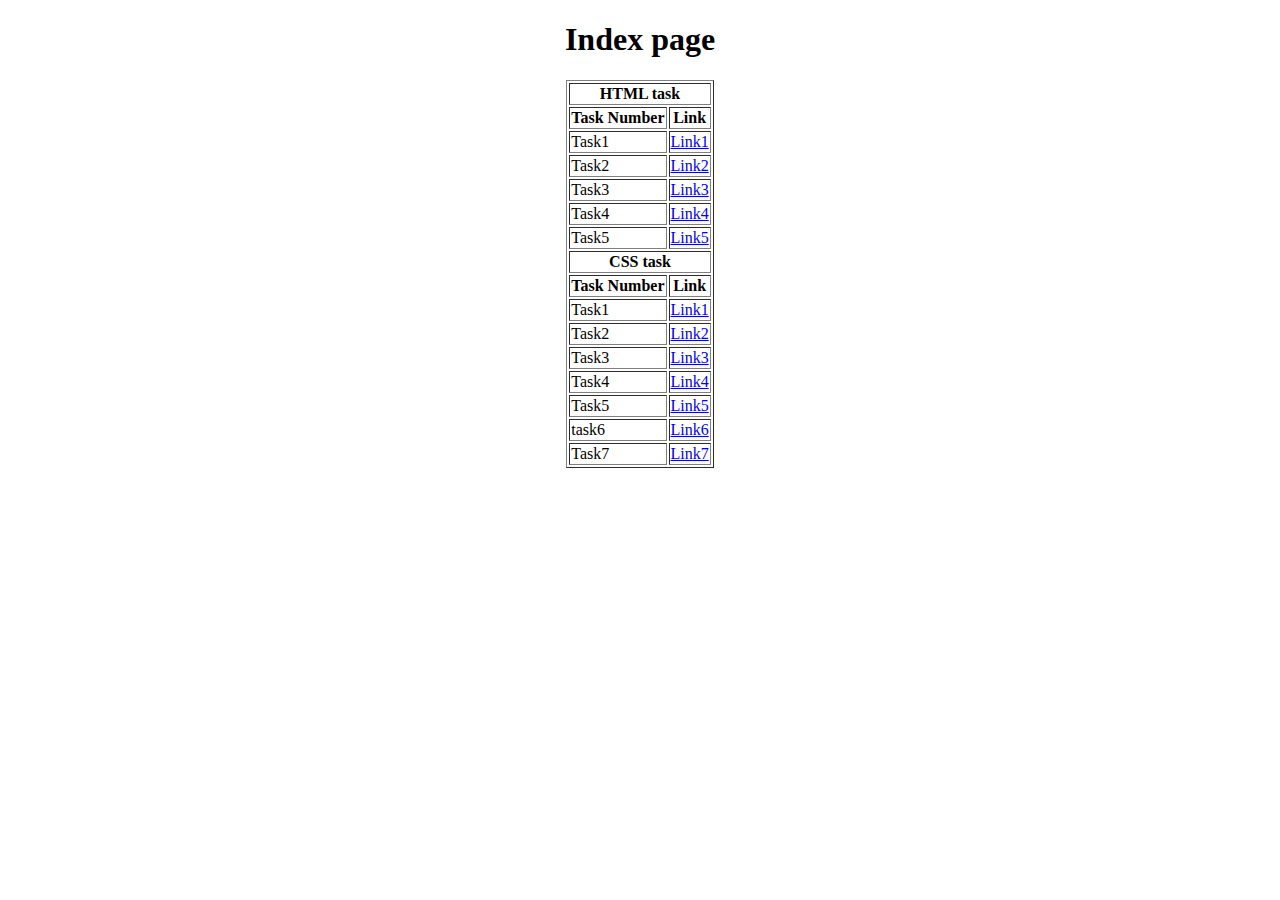
<file: index.html>
<!DOCTYPE html>
<html lang="en">
<head>
    <meta charset="UTF-8">
    <meta name="viewport" content="width=device-width, initial-scale=1.0">
    <title>Document</title>
</head>
<body>
    <center>
        <h1>Index page</h1>
        <table border="1">
            <tr>
                <th colspan="2">HTML task</th>
            </tr>
            <tr>
                <th>Task Number</th>
                <th>Link</th>
            </tr>
            
            <tr>
                <td>Task1</td>
                <td><a href="./HTML Tasks/task1.html">Link1</a></td>
            </tr>
            <tr>
                <td>Task2</td>
                <td><a href="./HTML Tasks/task2.html">Link2</a></td>
            </tr>
            <tr>
                <td>Task3</td>
                <td><a href="./HTML Tasks/task3.html">Link3</a></td>
            </tr>
            <tr>
                <td>Task4</td>
                <td><a href="./HTML Tasks/task4.html">Link4</a></td>
            </tr>
            <tr>
                <td>Task5</td>
                <td><a href="./HTML Tasks/task5.html">Link5</a></td>
            </tr>
            <tr>
                <th colspan="2">CSS task</th>
            </tr>
            <tr>
                <th>Task Number</th>
                <th>Link</th>
            </tr>
            
            <tr>
                <td>Task1</td>
                <td><a href="./CSS Tasks/task1.html">Link1</a></td>
            </tr>
            <tr>
                <td>Task2</td>
                <td><a href="./CSS Tasks/task2.html">Link2</a></td>
            </tr>
            <tr>
                <td>Task3</td>
                <td><a href="./CSS Tasks/task3.html">Link3</a></td>
            </tr>
            <tr>
                <td>Task4</td>
                <td><a href="./CSS Tasks/task4.html">Link4</a></td>
            </tr>
            <tr>
                <td>Task5</td>
                <td><a href="./CSS Tasks/task5.html">Link5</a></td>
            </tr>
            <tr>
                <td>task6</td>
                <td><a href="./CSS Tasks/task6.html">Link6</a></td>
            </tr>
            <tr>
                <td>Task7</td>
                <td><a href="./CSS Tasks/task7.html">Link7</a></td>
            </tr>
        </table>
    </center>
</body>
</html>
</file>
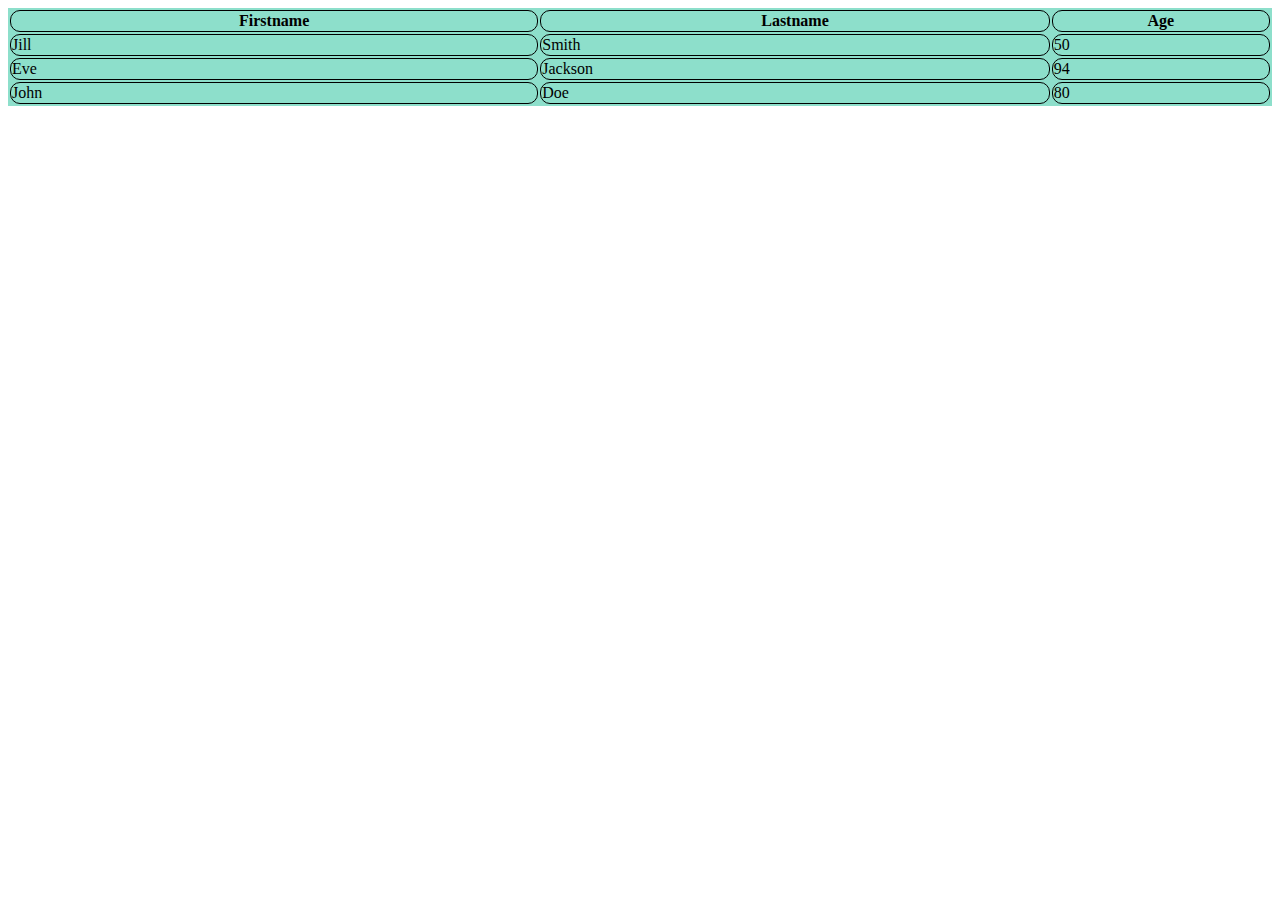
<file: CSS Tasks/task1.html>
<!DOCTYPE html>
<html>
<head>
<link rel="stylesheet" href="task1.css">
</head>
<body>


<table style="width:100%" bgcolor="8DDFCB">
  <tr>
    <th>Firstname</th>
    <th>Lastname</th> 
    <th>Age</th>
  </tr>
  <tr>
    <td>Jill</td>
    <td>Smith</td>
    <td>50</td>
  </tr>
  <tr>
    <td>Eve</td>
    <td>Jackson</td>
    <td>94</td>
  </tr>
  <tr>
    <td>John</td>
    <td>Doe</td>
    <td>80</td>
  </tr>
</table>

</body>
</html>
</file>
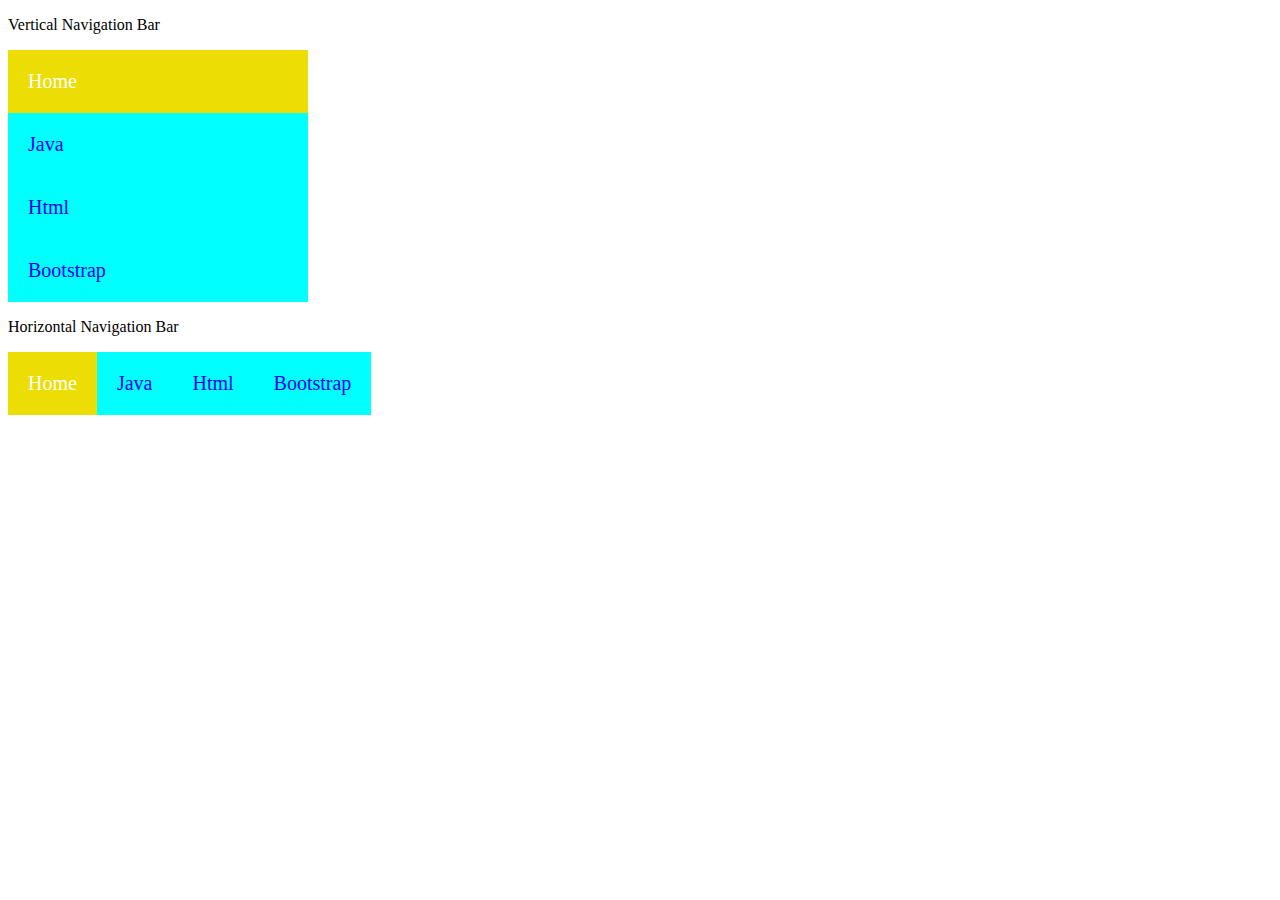
<file: CSS Tasks/task2.html>
<!DOCTYPE html>
<html>
<body>
<link rel="stylesheet" href="task2.css">

<p>Vertical Navigation Bar</p>
<ul>
  <li class="home"><a href="#home">Home</a></li>
  <li><a href="#java">Java</a></li>
  <li><a href="#html">Html</a></li>
  <li><a href="#bootstrap">Bootstrap</a></li>
</ul>

<p>Horizontal Navigation Bar</p>
<ul class="horizontal">
    <li class="home"><a href="#home">Home</a></li>
    <li><a href="#java">Java</a></li>
    <li><a href="#html">Html</a></li>
    <li><a href="#bootstrap">Bootstrap</a></li>
  </ul>
  

</body>
</html>
</file>
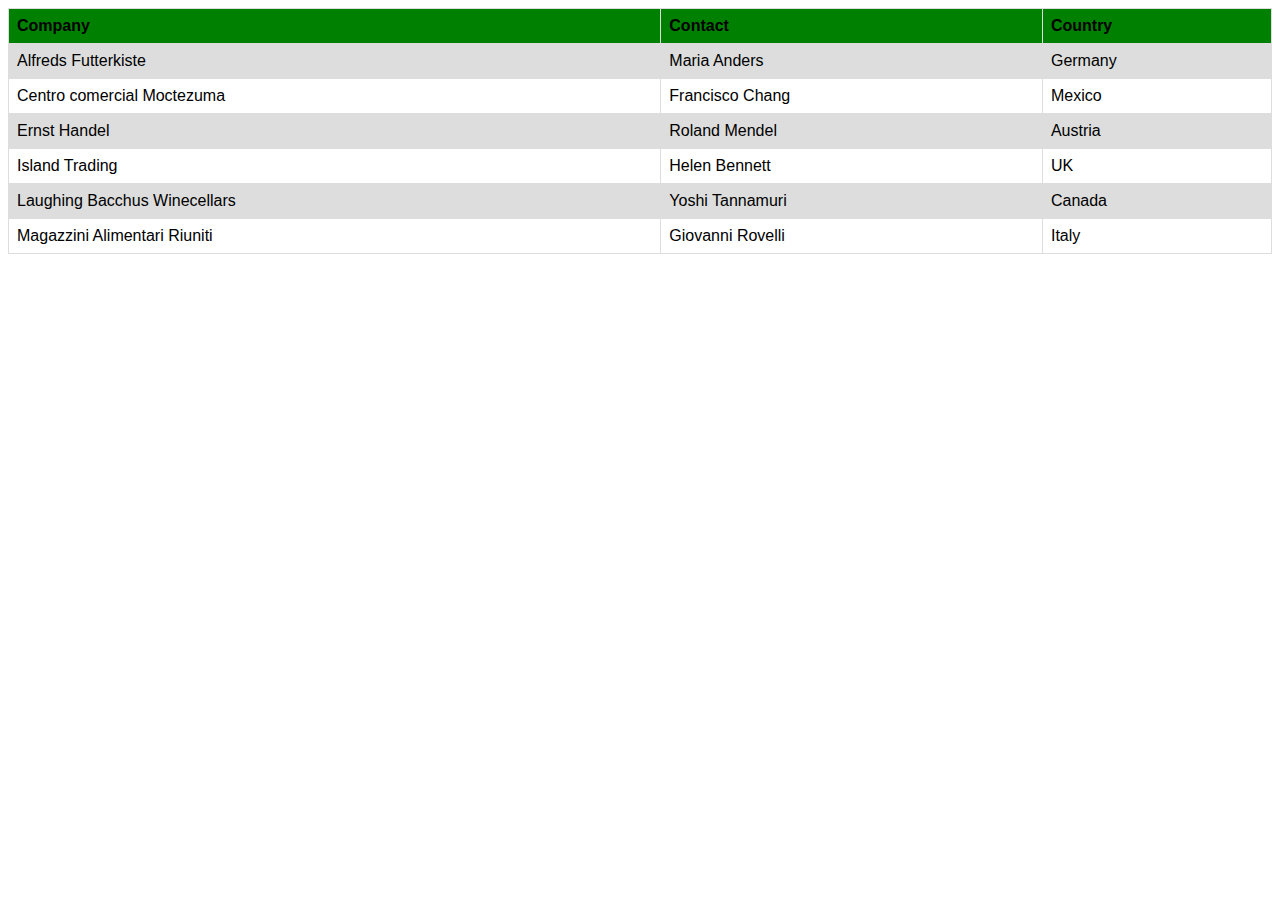
<file: CSS Tasks/task3.html>
<!DOCTYPE html>
<html>
<head>
<link rel="stylesheet" href="task3.css">
</head>
<body>


<table>
  <tr bgcolor="green">
    <th>Company</th>
    <th>Contact</th>
    <th>Country</th>
  </tr>
  <tr>
    <td>Alfreds Futterkiste</td>
    <td>Maria Anders</td>
    <td>Germany</td>
  </tr>
  <tr>
    <td>Centro comercial Moctezuma</td>
    <td>Francisco Chang</td>
    <td>Mexico</td>
  </tr>
  <tr>
    <td>Ernst Handel</td>
    <td>Roland Mendel</td>
    <td>Austria</td>
  </tr>
  <tr>
    <td>Island Trading</td>
    <td>Helen Bennett</td>
    <td>UK</td>
  </tr>
  <tr>
    <td>Laughing Bacchus Winecellars</td>
    <td>Yoshi Tannamuri</td>
    <td>Canada</td>
  </tr>
  <tr>
    <td>Magazzini Alimentari Riuniti</td>
    <td>Giovanni Rovelli</td>
    <td>Italy</td>
  </tr>
</table>

</body>
</html>
</file>
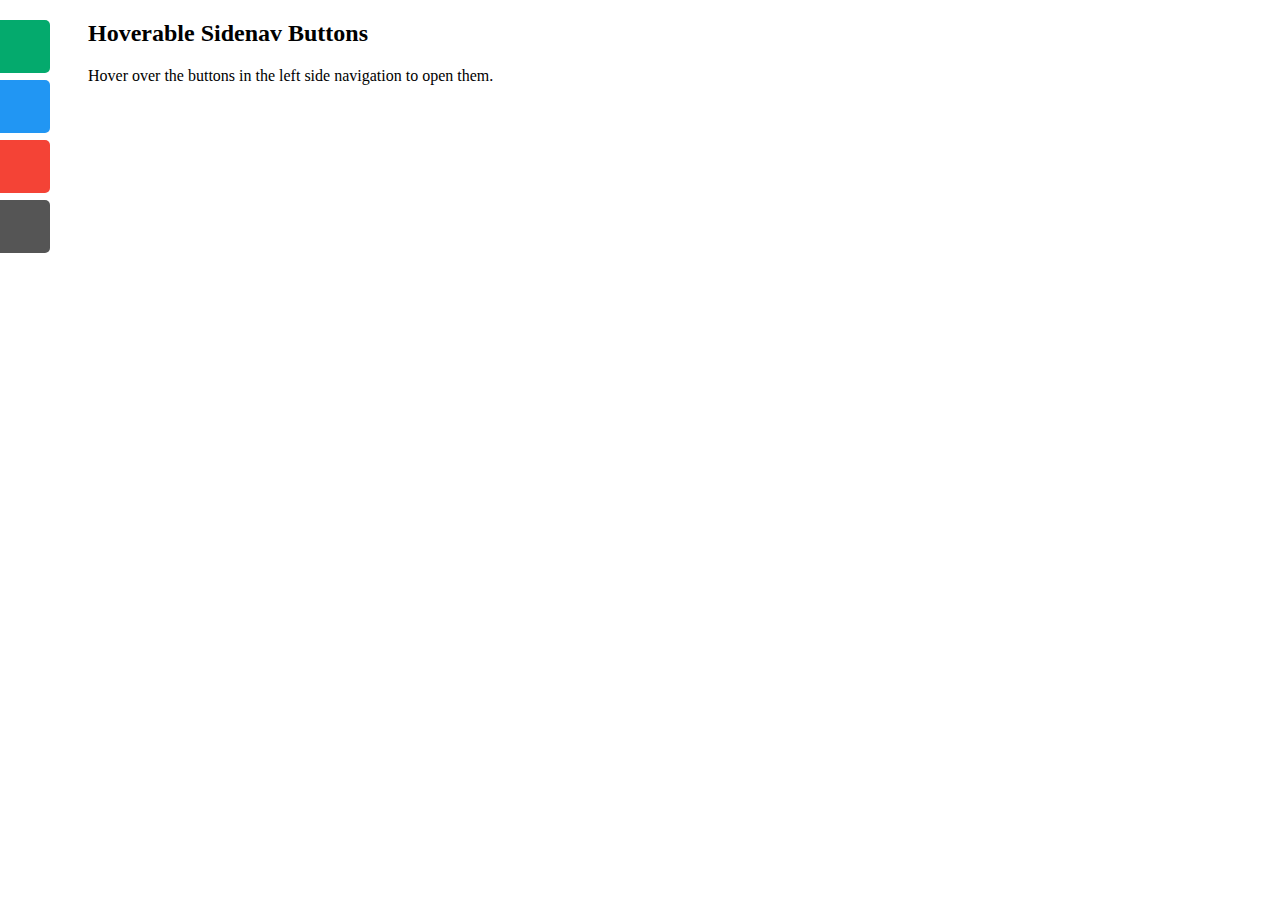
<file: CSS Tasks/task4.html>
<!DOCTYPE html>
<html>
<head>
<meta name="viewport" content="width=device-width, initial-scale=1">
<link rel="stylesheet" href="task4.css">
</head>
<body>

<div id="mySidenav" class="sidenav">
  <a href="#" id="about">About</a>
  <a href="#" id="blog">Blog</a>
  <a href="#" id="projects">Projects</a>
  <a href="#" id="contact">Contact</a>
</div>

<div style="margin-left:80px;">
  <h2>Hoverable Sidenav Buttons</h2>
  <p>Hover over the buttons in the left side navigation to open them.</p>
</div>
   
</body>
</html>
</file>
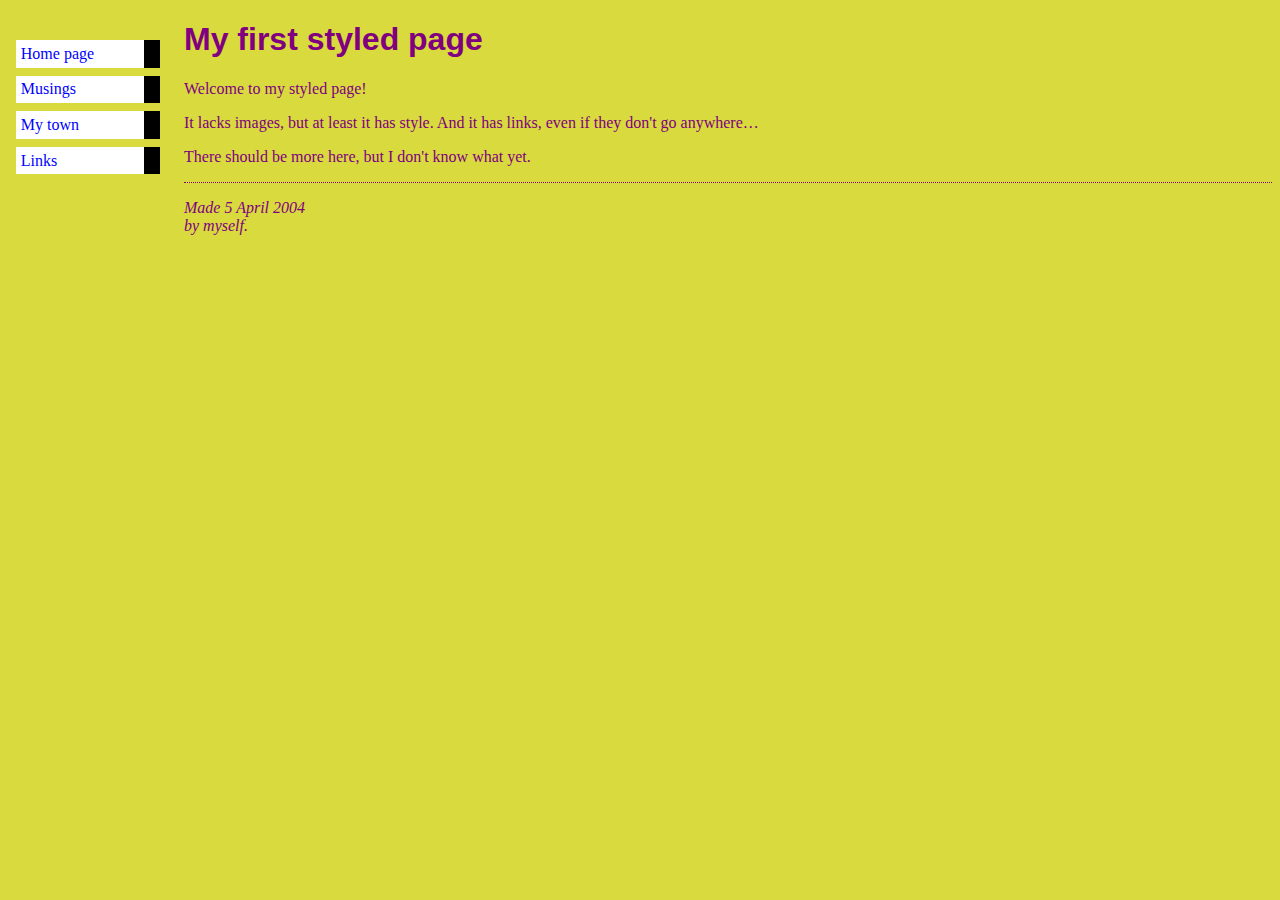
<file: CSS Tasks/task5.html>
<!DOCTYPE html PUBLIC "-//W3C//DTD HTML 4.01//EN">
<html>
<head>
    <link rel="stylesheet" href="task5.css">
  <title>My first styled page</title>

</head>

<body>

<!-- Site navigation menu -->
<ul class="navbar">
  <li><a href="index.html">Home page</a>
  <li><a href="musings.html">Musings</a>
  <li><a href="town.html">My town</a>
  <li><a href="links.html">Links</a>
</ul>

<!-- Main content -->
<h1>My first styled page</h1>

<p>Welcome to my styled page!

<p>It lacks images, but at least it has style.
And it has links, even if they don't go
anywhere&hellip;

<p>There should be more here, but I don't know
what yet.

<!-- Sign and date the page, it's only polite! -->
<address>Made 5 April 2004<br>
  by myself.</address>

</body>
</html>
</file>
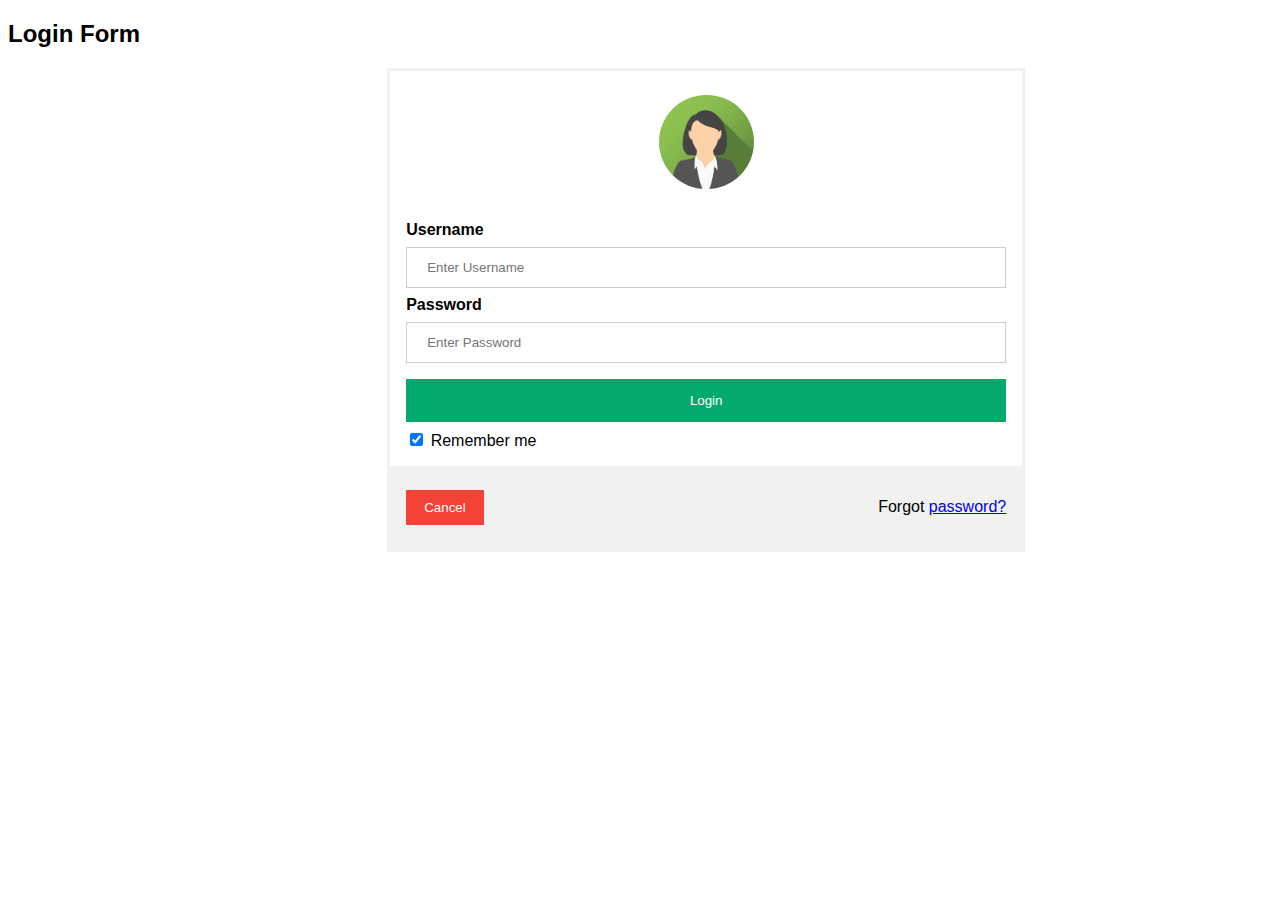
<file: CSS Tasks/task6.html>
<!DOCTYPE html>
<html>
<head>
<meta name="viewport" content="width=device-width, initial-scale=1">
<link rel="stylesheet" href="task6.css">
</head>
<body>

<h2>Login Form</h2>

<form action="/action_page.php" method="post">
  <div class="imgcontainer">
    <img src="img_avatar2.jpeg" alt="Avatar" class="avatar" >
  </div>

  <div class="container">
    <label for="uname"><b>Username</b></label>
    <input type="text" placeholder="Enter Username" name="uname" required>

    <label for="psw"><b>Password</b></label>
    <input type="password" placeholder="Enter Password" name="psw" required>
        
    <button type="submit">Login</button>
    <label>
      <input type="checkbox" checked="checked" name="remember"> Remember me
    </label>
  </div>

  <div class="container" style="background-color:#f1f1f1">
    <button type="button" class="cancelbtn">Cancel</button>
    <span class="psw">Forgot <a href="#">password?</a></span>
  </div>
</form>

</body>
</html>
</file>
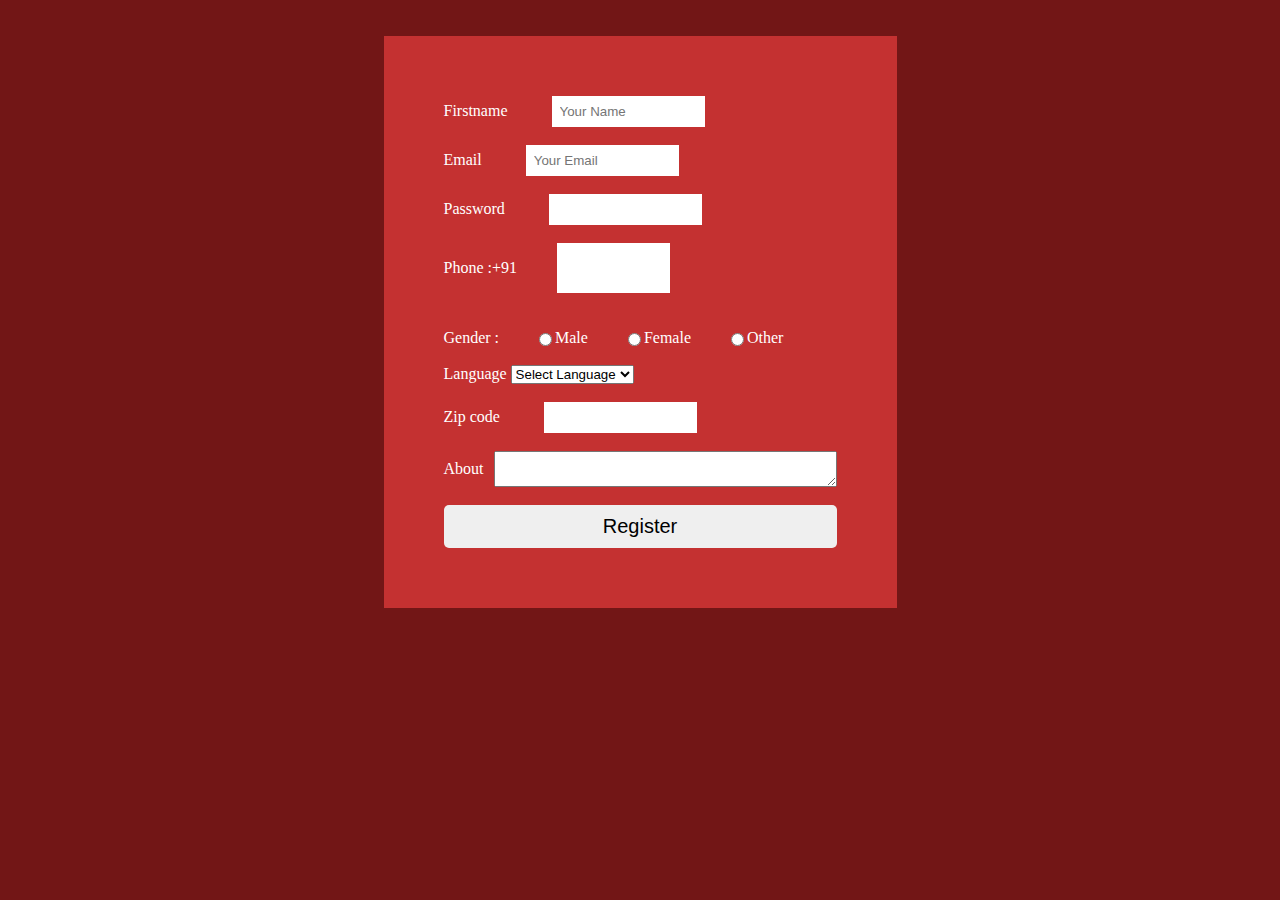
<file: CSS Tasks/task7.html>
<html>
  <head>
    <link rel="stylesheet" href="task7.css" />
    <title>Registration Page</title>
  </head>
  <body>
    <br />
    <br />

    <div class="form">
      <form>
        <label> Firstname </label>
        <input type="text" name="firstname" size="15" placeholder="Your Name"/> <br />
        <br />
        <label> Email </label>
        <input type="email" name="middlename" size="15" placeholder="Your Email" /> <br />
        <br />
        <label> Password </label>
        <input type="password" name="lastname" size="15" /> <br />
        <br />

        <div
          style="display: flex; align-items: center; "
        >
          <label> Phone : </label>
          <div style="display: flex">
            <p style="color: white">+91</p>
            <input type="text" name="phone" size="10" />
          </div>
        </div>

        <br />
        <br />

        <div style="display: flex; flex-direction: row">
          <label> Gender : </label>

          <div style="display: flex; flex-direction: row">
            <input type="radio" name="male" /> Male <br />
            <input type="radio" name="female" /> Female <br />
            <input type="radio" name="other" /> Other
          </div>
        </div>

        <br />

        <label> Language </label>
        <select>
          <option >Select Language</option>
          <option >Hindi</option>
          <option >English</option>
          <option >Bengali</option>
        </select>
        <br />
        <br />
        <label> Zip code </label>
        <input type="text" name="firstname" size="15" /> <br />
        <br />

        <div class="about">
          <label> About </label>

          <textarea  placeholder="Describe yourself here..." cols="40" rows="2" > </textarea>
        </div>

        <br />
        <button>Register</button>
      </form>
    </div>
  </body>
</html>
</file>
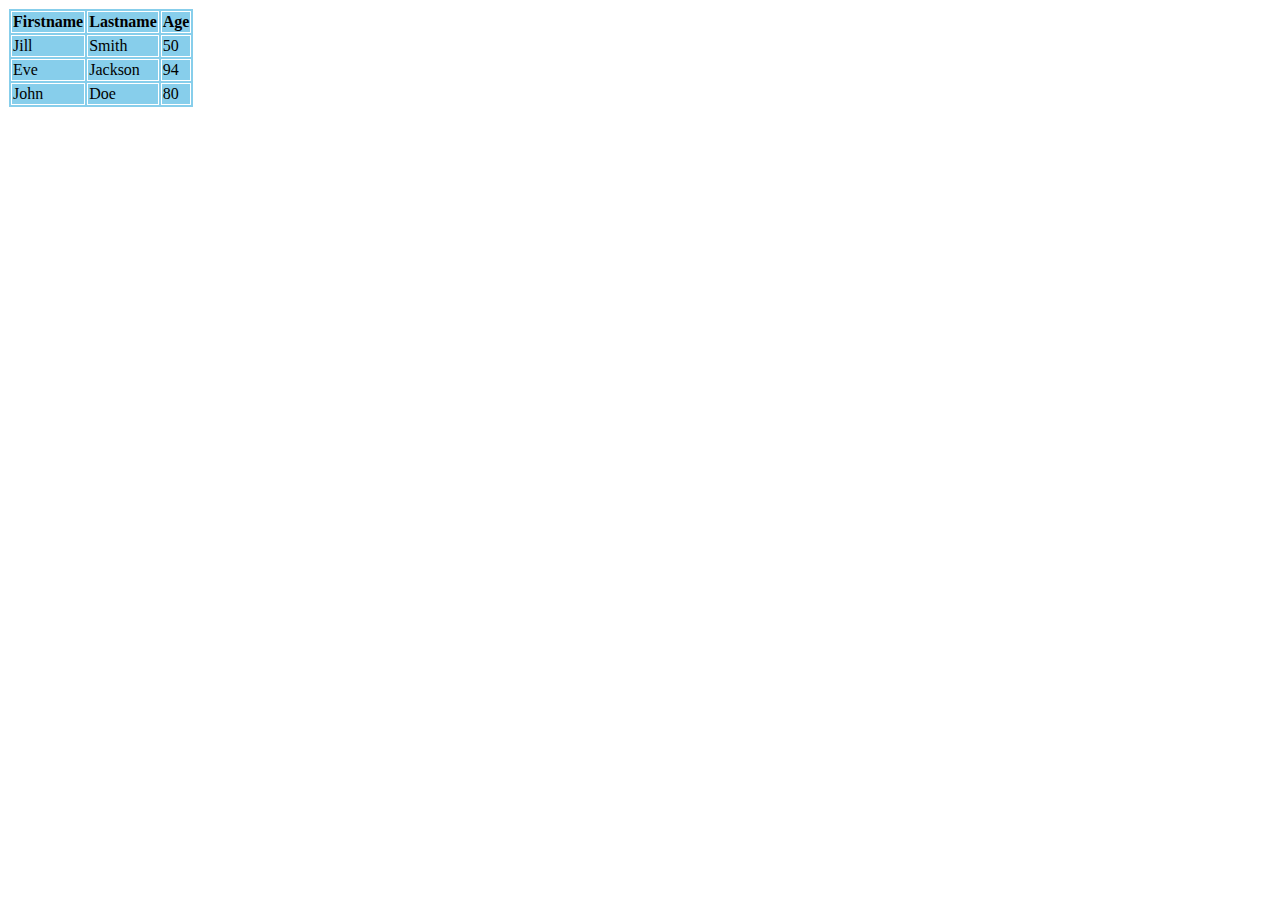
<file: HTML Tasks/task1.html>
<!DOCTYPE html>
<html>
 
<head>
    
</head>
 
<body>
 
    <table border="1"
    bordercolor="white"
           bgcolor="skyblue">
      
 
        <tr>
            <th>Firstname</th>
            <th>Lastname</th>
            <th>Age</th>
        </tr>
        <tr>
            
            <td>Jill</td>
            <td>Smith</td>
            <td>50</td>
        </tr>
        <tr>
            <td>Eve</td>
            <td>Jackson</td>
            <td>94</td>
            </tr>
            <tr> <td>John</td>
                <td>Doe</td>
                <td>80</td></tr>
           
        </tr>
    </table>
</body>
 
</html>
</file>
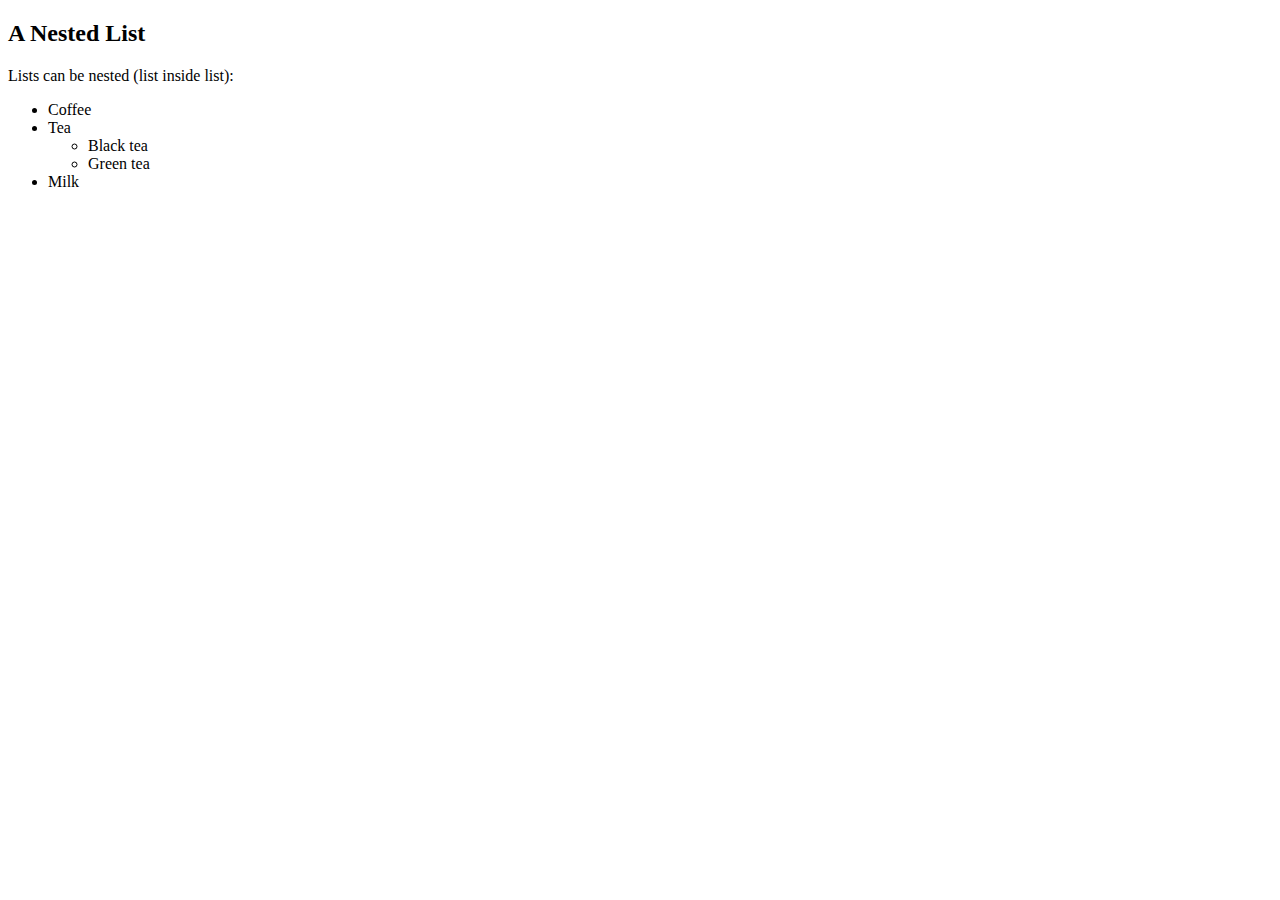
<file: HTML Tasks/task2.html>
<!DOCTYPE html>
<html>
<body>

<h2>A Nested List</h2>
<p>Lists can be nested (list inside list):</p>

<ul>
  <li>Coffee</li>
  <li>Tea
    <ul>
      <li>Black tea</li>
      <li>Green tea</li>
    </ul>
  </li>
  <li>Milk</li>
</ul>

</body>
</html>
</file>
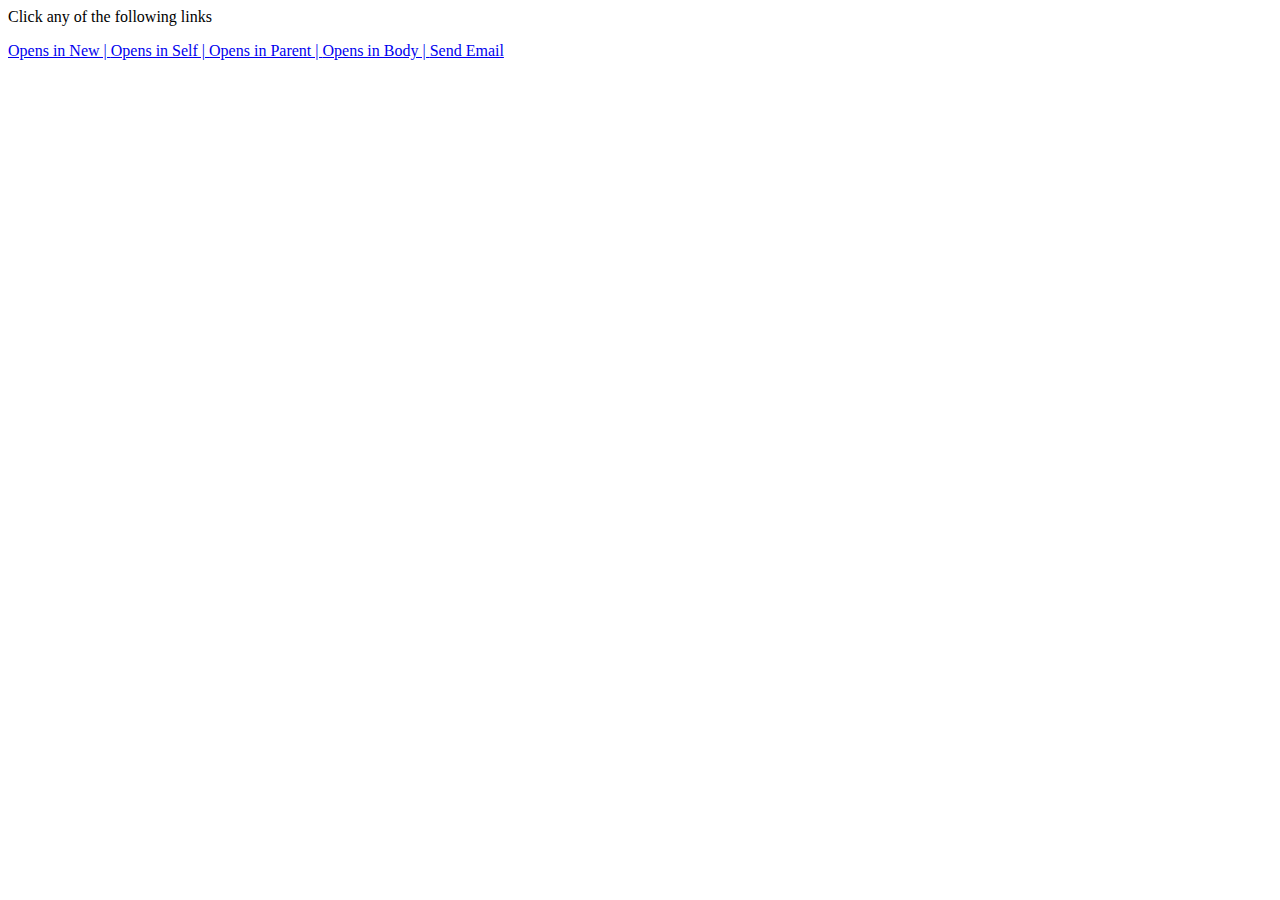
<file: HTML Tasks/task3.html>
<!DOCTYPE html> 
<html> 
  
<head> 
</head> 
  
<body> 
    Click any of the following links
  
        <p>
            <a href="https://www.google.co.in/" target="_blank"> 
                Opens in New | 
            </a> 
            <a href="https://www.google.co.in/" target="_self"> 
                Opens in Self | 
            </a> 
            <a href="https://www.google.co.in/" target="_parent"> 
                Opens in Parent | 
            </a> 
            <a href="https://www.google.co.in/" target="_top"> 
                Opens in Body | 
            </a> 
            <a href = "mailto: abc@example.com">Send Email</a>
            </a>
        </p> 
    </center> 
</body> 
  
</html>
</file>
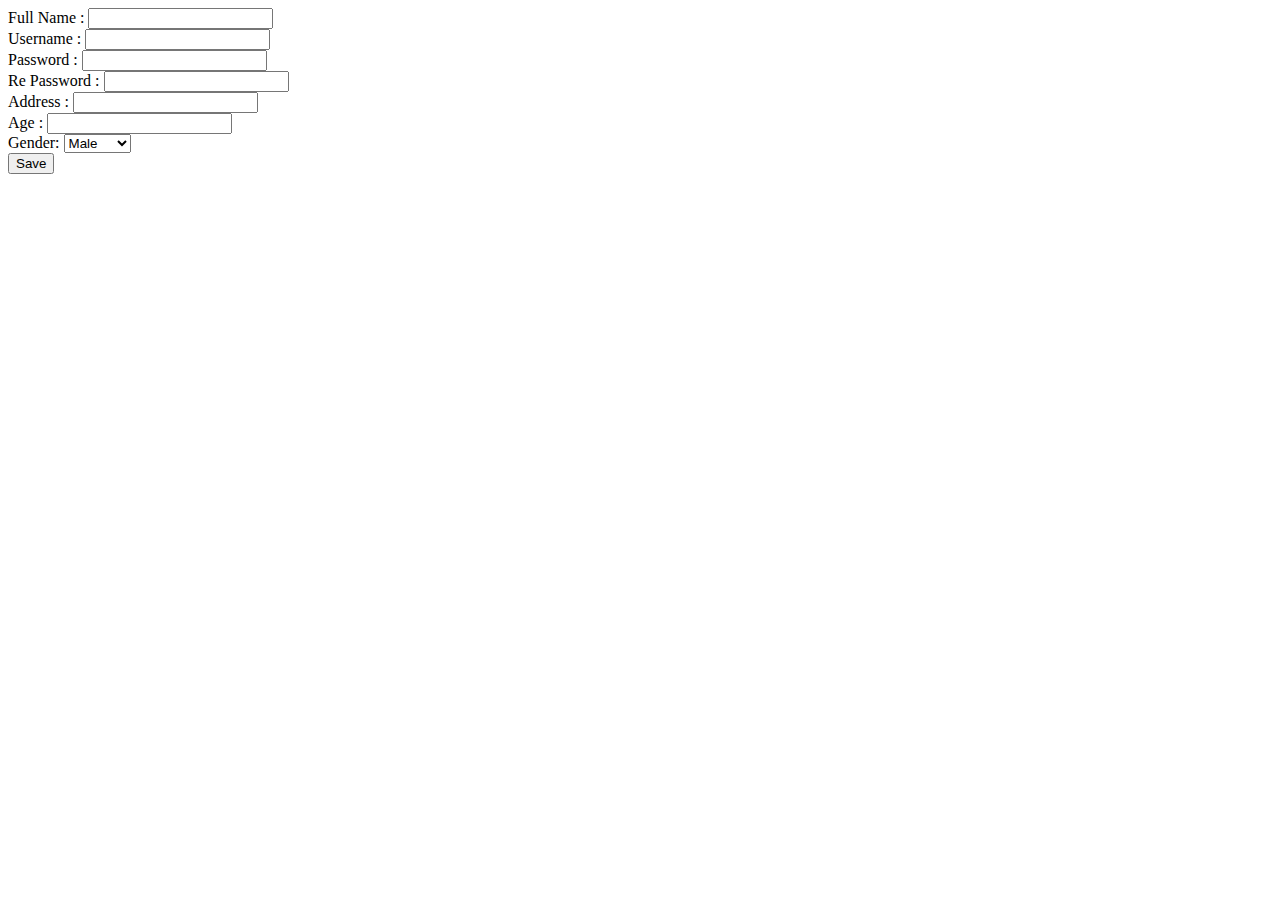
<file: HTML Tasks/task4.html>
<!DOCTYPE html>
<html lang="en">
<head>
    <meta charset="UTF-8">
    <meta name="viewport" content="width=device-width, initial-scale=1.0">
    <title>Document</title>
</head>
<body>
    <form>  
        <div class="container">
            <label>Full Name : </label>   
            <input type="text" placeholder="" name="fullname" required> <br>    
            <label>Username : </label>   
            <input type="text" placeholder="" name="username" required> <br> 
            <label>Password : </label>   
            <input type="password" placeholder="" name="password" required> <br>
            <label> Re Password : </label>   
            <input type="password" placeholder="" name="password" required>  <br>  
            <label>Address : </label>   
            <input type="text" placeholder="" name="Address" required> <br>  
            <label>Age : </label>   
            <input type="text" placeholder="" name="Age" required> <br> 
            <label for="gender">Gender:</label>
            <select name="cars" id="cars">
              <option value="Male">Male</option>
              <option value="Female">Female</option>
              <option value="Other">Other</option>
            </select> <br>
            <button type="submit">Save</button>   
           
        </div>   
    </form>     
</body>
</html>
</file>
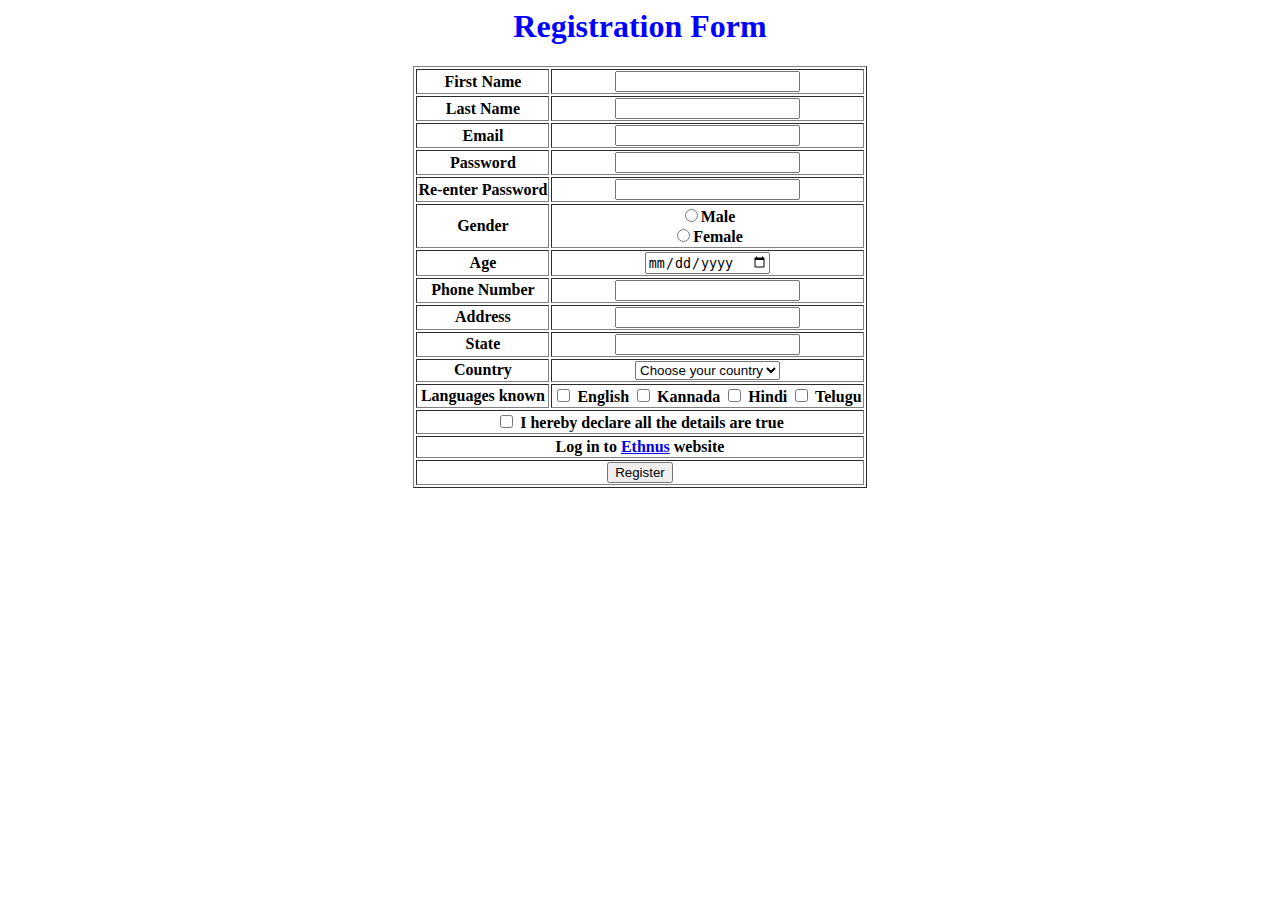
<file: HTML Tasks/task5.html>
<html>
<head>
<title>Form in Table</title>
</head>
<form>



<table border="1" align="center" >


<h1><center><font color="blue">Registration Form</font></center> </h1>

<tr>
<th><label> First Name</label></th>
<th><input type="text"></th>
</tr>
<tr>
    <th><label> Last Name</label></th>
    <th><input type="text"></th>
    </tr>
    <tr >
        <th>
        <label>Email</label></th>
        <th><input type="email"></th>
        </tr>
        <tr >
            <th>
            <label>Password</label></th>
            <th><input type="password"></th>
            </tr>
            <tr >
                <th>
                <label>Re-enter Password</label></th>
                <th><input type="password"></th>
                </tr>
                <tr>
                    <th>
                    <label>Gender</label></th>
                    <th><input type="radio" name="gender">Male <br> 
                        <input type="radio" name="gender">Female</th>
                
                    </tr>

<tr>
<th><label>Age</label></th>
<th><input type="date"></th>
</tr>


<tr >
<th>
<label>Phone Number</label></th>
<th><input type="number"></th>
</tr>

<tr >
<th>
<label>Address</label>
<th><input type="text"></th>
</th>
</tr>
<tr >
    <th>
    <label>State</label>
    <th><input type="text"></th>
    </th>
    </tr>

<tr >
<th>
<label>Country</label></th>
<th>
<select>
    <option selected disabled>Choose your country</option>
<option value="India">India</option>
<option value="South Africa">South Africa</option>
<option value="America">America</option>
<option value="Japan">Japan</option>
</th>
</tr>
<tr>
    <th>Languages known</th>
    <th>
   
    <input type="checkbox">
    <label> English</label>
    <input type="checkbox">
    <label>Kannada</label>
    <input type="checkbox">
    <label>Hindi</label>
    <input type="checkbox">
    <label>Telugu</label>
   
    <tr>
    <th colspan="2">
        <input type="checkbox">
        <label>I hereby declare all the details are true</label>
    </th>
    </tr>

    <tr><th colspan="2"> Log in to <a href="https://ethnus.com/">Ethnus</a> website</th></tr>


<th colspan="2"><input type="Submit" value="Register">
</th>
</tr>

</table>
</form>

</body>
</html>
</file>
<file: CSS Tasks/task1.css>
th, td {
    border: 1px solid black;
    border-radius: 10px;
  }
</file>
<file: CSS Tasks/task2.css>
ul {
    width: 300px;
    list-style-type: none;
    margin: 0;
    padding: 0;
    
  }
ul li{
    padding: 20px;
    background-color:aqua;
   
}
ul li a{
    text-decoration: none;
    font-size: 20px;
}
.home{
    background-color: rgb(236, 221, 5);
   
}
.home a{
    color:white;
}

.horizontal{
    display: flex;
    flex-direction: row;
}
</file>
<file: CSS Tasks/task3.css>
table {
    font-family: arial, sans-serif;
    border-collapse: collapse;
    width: 100%;
  }
  
  td, th {
    border: 1px solid #dddddd;
    text-align: left;
    padding: 8px;
  }
  
  tr:nth-child(even) {
    background-color: #dddddd;
  }
</file>
<file: CSS Tasks/task4.css>
#mySidenav a {
    position: absolute;
    left: -80px;
    transition: 0.3s;
    padding: 15px;
    width: 100px;
    text-decoration: none;
    font-size: 20px;
    color: white;
    border-radius: 0 5px 5px 0;
  }
  
  #mySidenav a:hover {
    left: 0;
  }
  
  #about {
    top: 20px;
    background-color: #04AA6D;
  }
  
  #blog {
    top: 80px;
    background-color: #2196F3;
  }
  
  #projects {
    top: 140px;
    background-color: #f44336;
  }
  
  #contact {
    top: 200px;
    background-color: #555
  }
</file>
<file: CSS Tasks/task5.css>
body {
    padding-left: 11em;
    font-family: Georgia, "Times New Roman",
          Times, serif;
    color: purple;
    background-color: #d8da3d }
  ul.navbar {
    list-style-type: none;
    padding: 0;
    margin: 0;
    position: absolute;
    top: 2em;
    left: 1em;
    width: 9em }
  h1 {
    font-family: Helvetica, Geneva, Arial,
          SunSans-Regular, sans-serif }
  ul.navbar li {
    background: white;
    margin: 0.5em 0;
    padding: 0.3em;
    border-right: 1em solid black }
  ul.navbar a {
    text-decoration: none }
  a:link {
    color: blue }
  a:visited {
    color: purple }
  address {
    margin-top: 1em;
    padding-top: 1em;
    border-top: thin dotted }
</file>
<file: CSS Tasks/task6.css>
body {font-family: Arial, Helvetica, sans-serif;}
form {
    border: 3px solid #f1f1f1;
    width: 50%;
    margin-left: 30%;
}

input[type=text], input[type=password] {
  width: 100%;
  padding: 12px 20px;
  margin: 8px 0;
  display: inline-block;
  border: 1px solid #ccc;
  box-sizing: border-box;
}

button {
  background-color: #04AA6D;
  color: white;
  padding: 14px 20px;
  margin: 8px 0;
  border: none;
  cursor: pointer;
  width: 100%;
}

button:hover {
  opacity: 0.8;
}

.cancelbtn {
  width: auto;
  padding: 10px 18px;
  background-color: #f44336;
}

.imgcontainer {
  text-align: center;
  margin: 24px 0 12px 0;
}

img.avatar {
  width: 15%;
  border-radius: 50%;
}

.container {
  padding: 16px;
}

span.psw {
  float: right;
  padding-top: 16px;
}

/* Change styles for span and cancel button on extra small screens */
@media screen and (max-width: 300px) {
  span.psw {
     display: block;
     float: none;
  }
  .cancelbtn {
     width: 100%;
  }
}
</file>
<file: CSS Tasks/task7.css>
body{
    background-color: rgb(114, 22, 22);
    margin: 0%;
    padding: 0%;
    color: white;
    font-size: 16px;
}
.form{
    width: 100%;
    display: flex;
    align-items: center;
    justify-content: center;
   
   
}

input{
    border: none;
    padding: 8px;
    margin-left: 40px;
}
form{
    background-color: rgb(196, 49, 49);
    padding: 60px;
}

.about{
    display: flex;
    flex-direction: row;
    align-items: center;
    justify-content: center;
}
.about label{
    margin-right: 10px;
}
button{
    width: 100%;
    padding: 10px;
    border-radius: 5px;
    cursor: pointer;
   border: none;
   font-size: 20px;
}
textarea{
    color: black;
}
</file>
